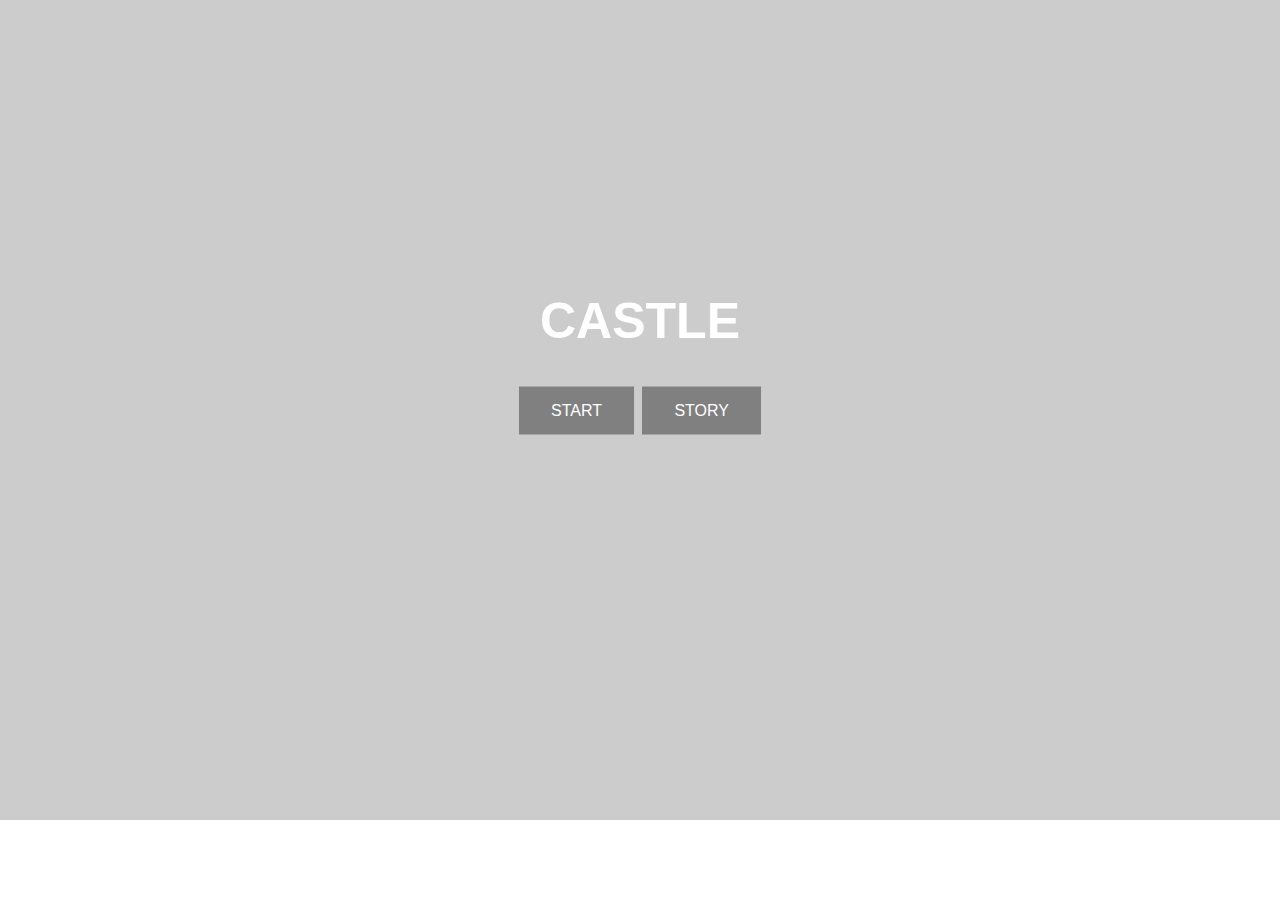
<file: Castle/main.html>
<!DOCTYPE html>
<html>
<head>
<meta name="viewport" content="width=device-width, initial-scale=1">
<style>
body {
  margin: 0;
  font-family: Arial, Helvetica, sans-serif;
}

.hero-image {
  background-image: url("https://i.pinimg.com/736x/a3/91/7d/a3917d175c3b225b6e7f57bc5ad38563--d-models-entrance.jpg");
  background-color: #cccccc;
  height: 820px;
  background-position: center;
  background-repeat: no-repeat;
  background-size: cover;
  position: relative;
}

.hero-text {
  text-align: center;
  position: absolute;
  top: 50%;
  left: 50%;
  transform: translate(-50%, -50%);
  color: white;
}

.button {
    background-color: gray;
    border: none;
    color: white;
    padding: 15px 32px;
    text-align: center;
    text-decoration: none;
    display: inline-block;
    font-size: 16px;
    margin: 4px 2px;
    cursor: pointer;
}
</style>
</head>
<body>

<div class="hero-image">
  <div class="hero-text">
    <h1 style="font-size:50px">CASTLE</h1>
    <h3></h3>
    <button class = "button" onclick = "location.href = 'index.html'">START</button>
    
    <button class = "button" onclick="typeWriter()">STORY</button>

<br>
<br>
<br>
<br>
<br>
<br>
<br>

<p id="demo"></p>

<script>
var i = 0;
var txt = 'Castle is the 2D Action Adventure game which takes part in a dark and dangerous medieval Nightchill castle. THIS is a friend of the land’s hero, who has been captured and held at the top of the Nightchill castle. To rescue him you must battle through the eahc floor of the castle by defeating unique enemies on each floor and collecting obejects like a key, or other upgrades in order to reach the top and save the land’s hero.';
var speed = 70;




function typeWriter() {
  
  if (i < txt.length) {
    
    document.getElementById("demo").innerHTML += txt.charAt(i);
    i++;
    setTimeout(typeWriter, speed);
  }
  
}
</script>

  </div>
</div>
      
</body>
</html>
</file>
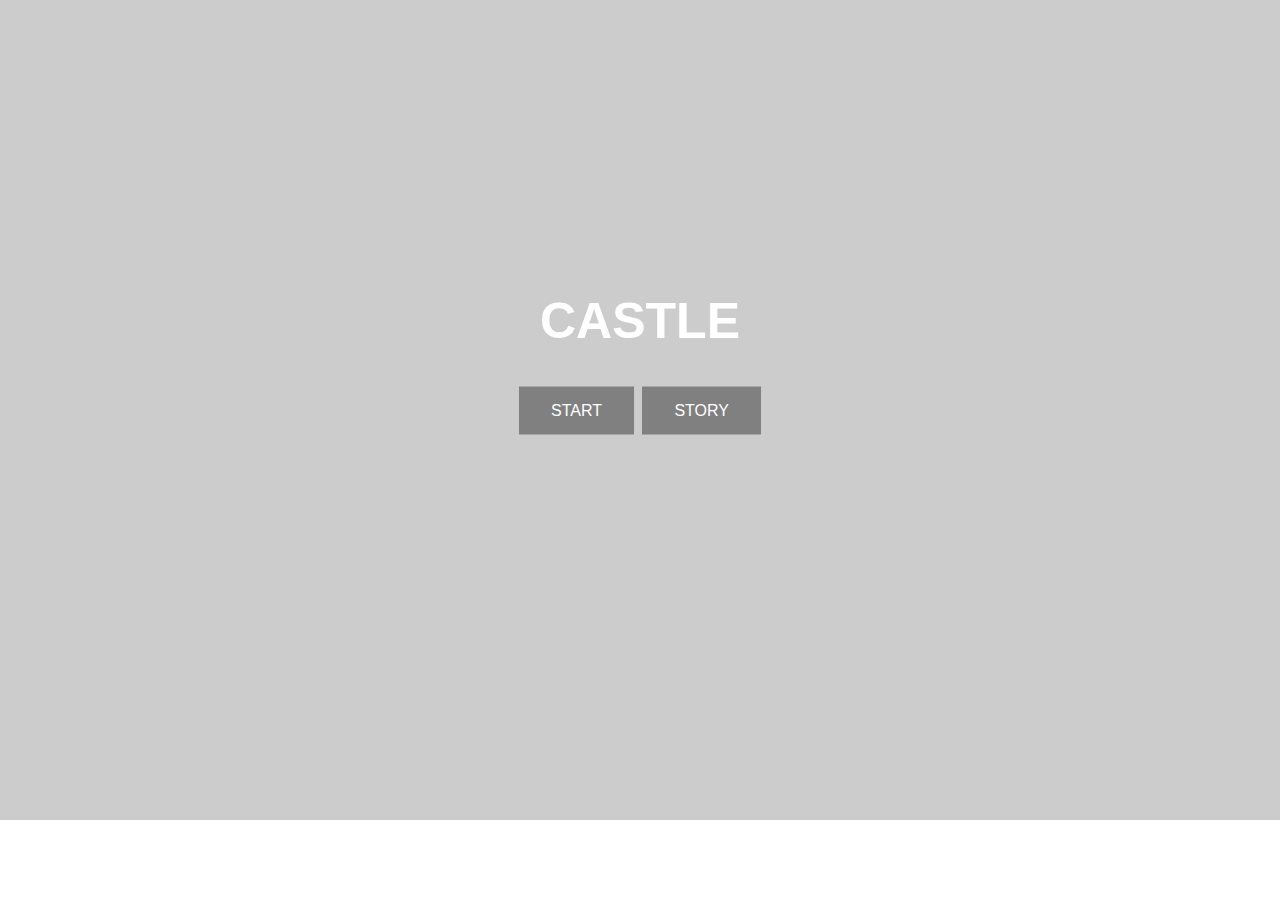
<file: Master/main.html>
<!DOCTYPE html>
<html>
<head>
<meta name="viewport" content="width=device-width, initial-scale=1">
<style>
body {
  margin: 0;
  font-family: Arial, Helvetica, sans-serif;
}

.hero-image {
  background-image: url("https://i.pinimg.com/736x/a3/91/7d/a3917d175c3b225b6e7f57bc5ad38563--d-models-entrance.jpg");
  background-color: #cccccc;
  height: 820px;
  background-position: center;
  background-repeat: no-repeat;
  background-size: cover;
  position: relative;
}

.hero-text {
  text-align: center;
  position: absolute;
  top: 50%;
  left: 50%;
  transform: translate(-50%, -50%);
  color: white;
}

.button {
    background-color: gray;
    border: none;
    color: white;
    padding: 15px 32px;
    text-align: center;
    text-decoration: none;
    display: inline-block;
    font-size: 16px;
    margin: 4px 2px;
    cursor: pointer;
}
</style>
</head>
<body>

<div class="hero-image">
  <div class="hero-text">
    <h1 style="font-size:50px">CASTLE</h1>
    <h3></h3>
    <button class = "button" onclick = "location.href = 'index.html'">START</button>
    
    <button class = "button" onclick="typeWriter()">STORY</button>

<br>
<br>
<br>
<br>
<br>
<br>
<br>

<p id="demo"></p>

<script>
var i = 0;
var txt = 'Castle is the 2D Action Adventure game which takes part in the dark and dangerous medieval Nightchill castle. YOU are a friend of the land’s hero, who has been captured and held at the top of the castle. To rescue him you must battle through the castle by defeating enemies and collecting a key, and other upgrades in order to reach the top and save the land’s hero.';
var speed = 70;




function typeWriter() {
  
  if (i < txt.length) {
    
    document.getElementById("demo").innerHTML += txt.charAt(i);
    i++;
    setTimeout(typeWriter, speed);
  }
  
}
</script>

  </div>
</div>
      
</body>
</html>
</file>
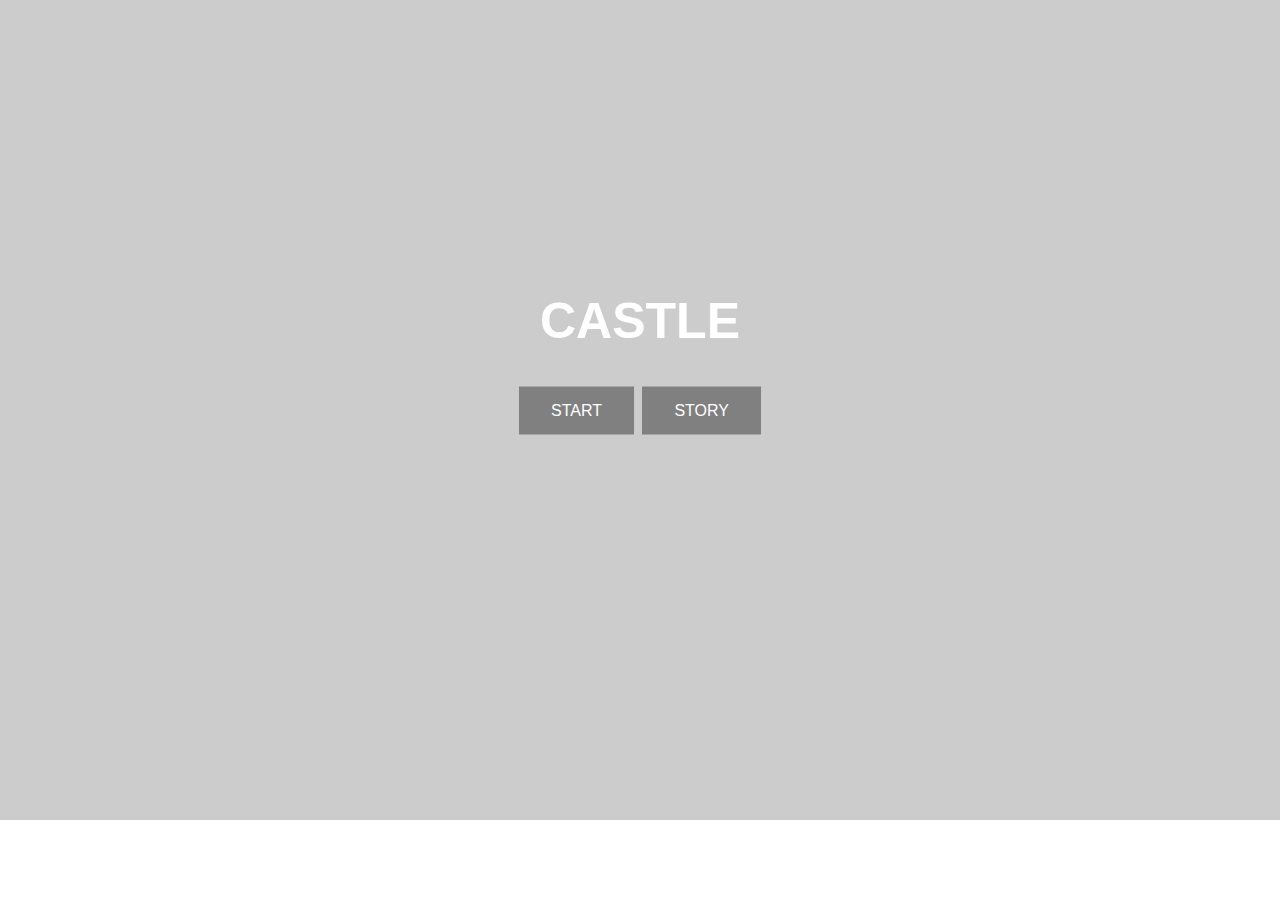
<file: Master_NEW/main.html>
<!DOCTYPE html>
<html>
<head>
<meta name="viewport" content="width=device-width, initial-scale=1">
<style>
body {
  margin: 0;
  font-family: Arial, Helvetica, sans-serif;
}
.hero-image {
  background-image: url("https://i.pinimg.com/736x/a3/91/7d/a3917d175c3b225b6e7f57bc5ad38563--d-models-entrance.jpg");
  background-color: #cccccc;
  height: 820px;
  background-position: center;
  background-repeat: no-repeat;
  background-size: cover;
  position: relative;
}
.hero-text {
  text-align: center;
  position: absolute;
  top: 50%;
  left: 50%;
  transform: translate(-50%, -50%);
  color: white;
}
.button {
    background-color: gray;
    border: none;
    color: white;
    padding: 15px 32px;
    text-align: center;
    text-decoration: none;
    display: inline-block;
    font-size: 16px;
    margin: 4px 2px;
    cursor: pointer;
}
</style>
</head>
<body>

<div class="hero-image">
  <div class="hero-text">
    <h1 style="font-size:50px">CASTLE</h1>
    <h3></h3>
    <button class = "button" onclick = "location.href = 'index.html'">START</button>
    
    <button class = "button" onclick="typeWriter()">STORY</button>

<br>
<br>
<br>
<br>
<br>
<br>
<br>

<p id="demo"></p>

<script>
var i = 0;
var txt = 'Castle is the 2D Action Adventure game which takes part in the dark and dangerous medieval Nightchill castle. YOU are a friend of the land’s hero, who has been captured and held at the top of the castle. To rescue him you must battle through the castle by defeating enemies and collecting a key, and other upgrades in order to reach the top and save the land’s hero.';
var speed = 70;
function typeWriter() {
  
  if (i < txt.length) {
    
    document.getElementById("demo").innerHTML += txt.charAt(i);
    i++;
    setTimeout(typeWriter, speed);
  }
  
}
</script>

  </div>
</div>
      
</body>
</html>
</file>
